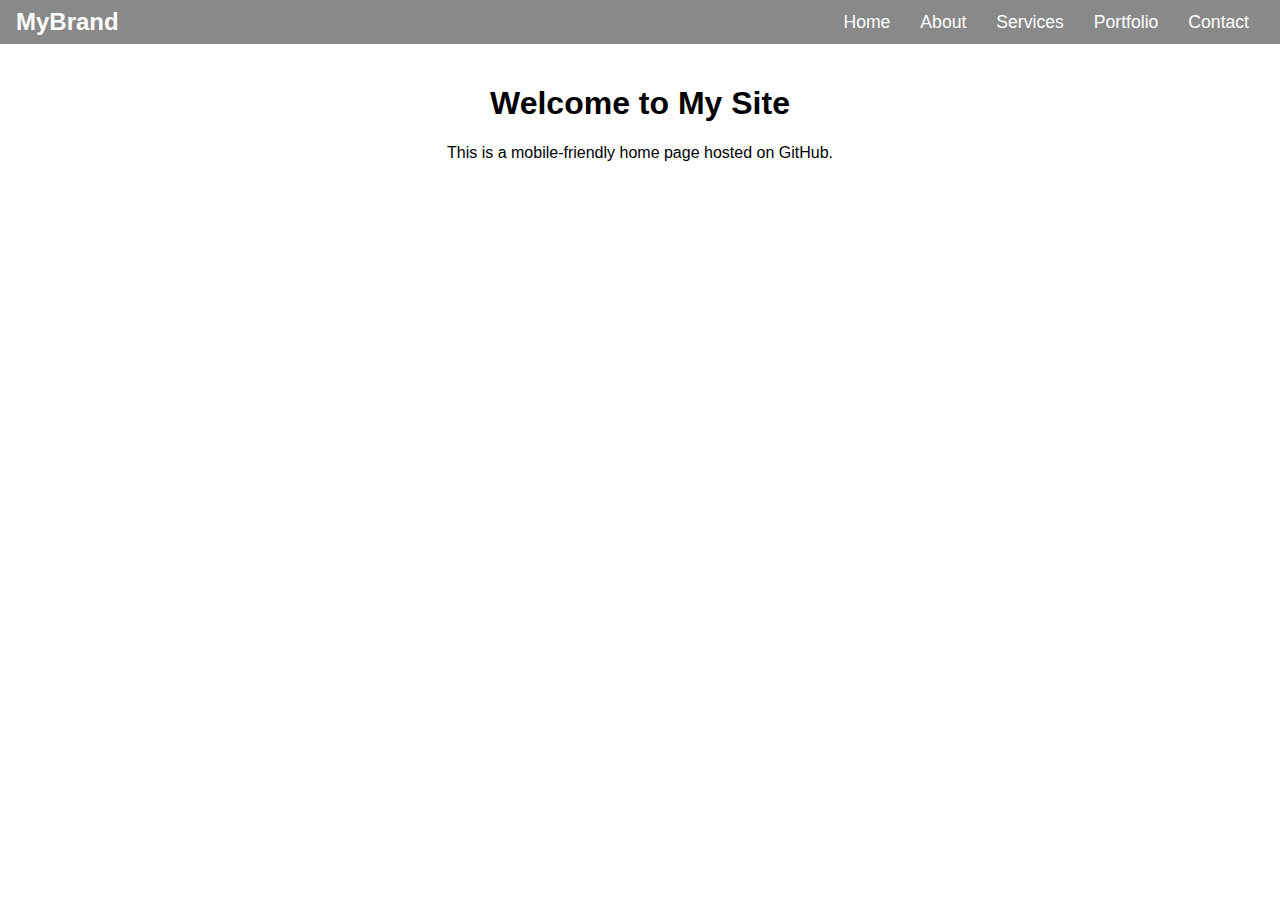
<file: index.html>
<!DOCTYPE html>
<html lang="en">
<head>
    <meta charset="UTF-8">
    <meta name="viewport" content="width=device-width, initial-scale=1.0">
    <title>My GitHub Site</title>
    <link rel="stylesheet" href="style.css">
</head>
<body>

    <nav class="navbar">
        <div class="nav-logo">MyBrand</div>
        
        <button class="hamburger" id="hamburger" aria-label="Menu">
            <span class="bar"></span>
            <span class="bar"></span>
            <span class="bar"></span>
        </button>

        <ul class="nav-links" id="nav-links">
            <li><a href="index.html">Home</a></li>
            <li><a href="about.html">About</a></li>
            <li><a href="services.html">Services</a></li>
            <li><a href="portfolio.html">Portfolio</a></li>
            <li><a href="contact.html">Contact</a></li>
        </ul>
    </nav>

    <main style="padding: 20px; text-align: center;">
        <h1>Welcome to My Site</h1>
        <p>This is a mobile-friendly home page hosted on GitHub.</p>
    </main>

    <script src="script.js"></script>
</body>
</html>
</file>
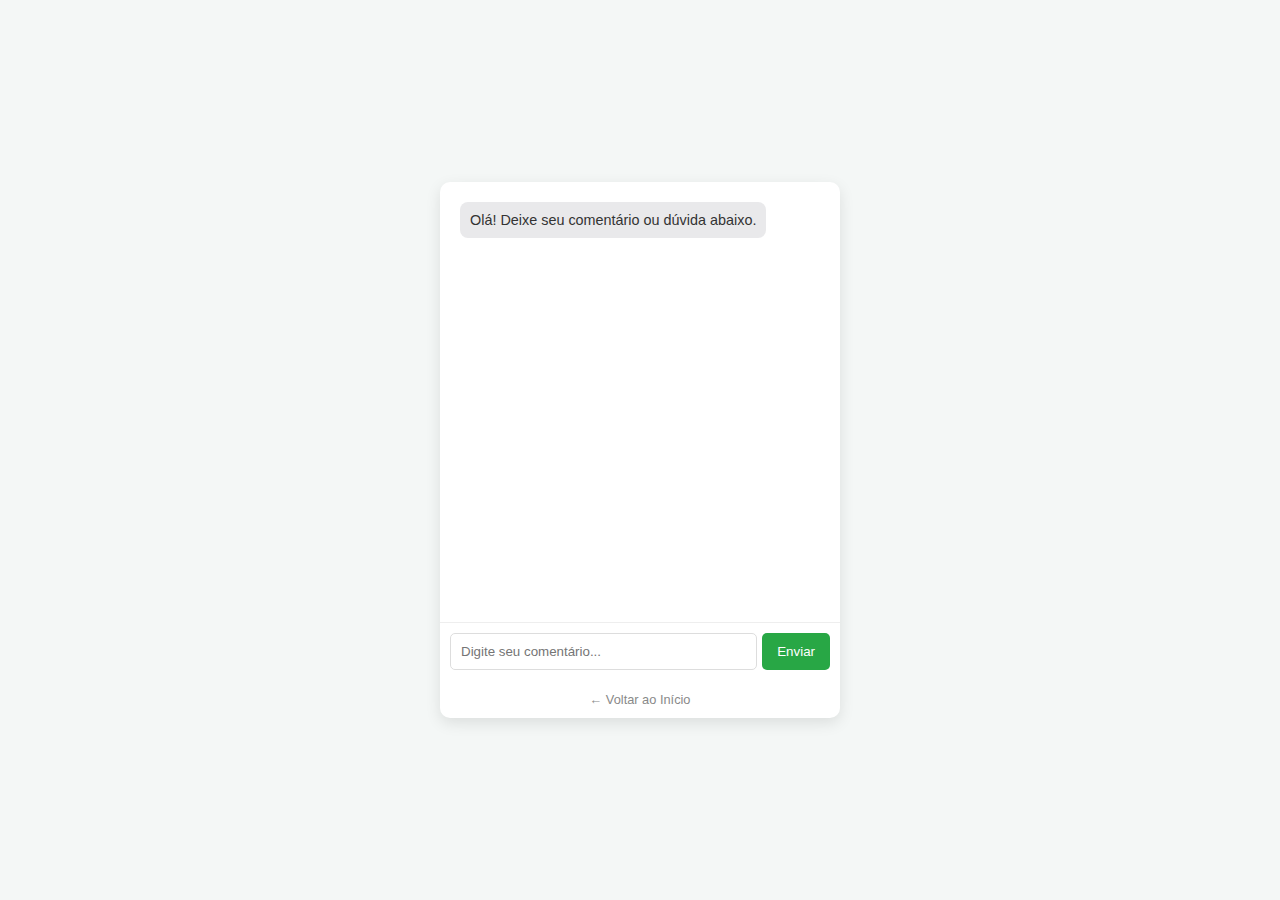
<file: pages/comentarios/comentarios.html>
<!DOCTYPE html>
<html lang="pt-br">
<head>
    <meta charset="UTF-8">
    <meta name="viewport" content="width=device-width, initial-scale=1.0">
    <title>Comentários - AI Chat</title>
    <link rel="stylesheet" href="style-chat.css">
</head>
<body>

    <div id="chat-container">
        <div id="messages">
            <div class="msg bot">Olá! Deixe seu comentário ou dúvida abaixo.</div>
        </div>
        <div id="input-area">
            <input type="text" id="user-input" placeholder="Digite seu comentário...">
            <button onclick="sendMessage()">Enviar</button>
        </div>
        <div style="text-align: center; padding: 10px;">
            <a href="../../index.html" style="color: #898989; text-decoration: none; font-size: 0.8rem;">← Voltar ao Início</a>
        </div>
    </div>

    <script src="script-chat.js"></script>
</body>
</html>
</file>
<file: style.css>
/* Base Styles */
body {
    margin: 0;
    font-family: Arial, sans-serif;
}

/* Navbar Background */
.navbar {
    background-color: #898989;
    color: white;
    display: flex;
    justify-content: space-between;
    align-items: center;
    padding: 0.5rem 1rem;
    position: relative;
    z-index: 100;
}

.nav-logo {
    font-size: 1.5rem;
    font-weight: bold;
}

/* Nav Links - Desktop View */
.nav-links {
    display: flex;
    list-style: none;
    margin: 0;
    padding: 0;
}

.nav-links li {
    padding: 0 15px;
}

.nav-links a {
    color: white;
    text-decoration: none;
    font-size: 1.1rem;
}

/* Hamburger (Sandwich) Menu Icon */
.hamburger {
    display: none;
    cursor: pointer;
    background: none;
    border: none;
    padding: 10px;
}

.bar {
    display: block;
    width: 25px;
    height: 3px;
    margin: 5px auto;
    background-color: white;
    transition: all 0.3s ease-in-out;
}

/* Mobile Responsiveness */
@media (max-width: 768px) {
    .hamburger {
        display: block;
    }

    .nav-links {
        position: absolute;
        top: 100%;
        right: -100%;
        flex-direction: column;
        background-color: #898989;
        width: 100%;
        text-align: center;
        transition: 0.3s;
        box-shadow: 0 10px 10px rgba(0,0,0,0.1);
    }

    .nav-links.active {
        right: 0;
    }

    .nav-links li {
        margin: 15px 0;
    }
}
</file>
<file: pages/comentarios/style-chat.css>
/* Estilos do Chat de Comentários */
body { 
    font-family: 'Segoe UI', Tahoma, Geneva, Verdana, sans-serif; 
    background: #f4f7f6; 
    display: flex; 
    justify-content: center; 
    align-items: center; 
    height: 100vh; 
    margin: 0; 
}

#chat-container { 
    width: 90%; 
    max-width: 400px; 
    background: white; 
    border-radius: 10px; 
    box-shadow: 0 5px 15px rgba(0,0,0,0.1); 
    overflow: hidden; 
    display: flex; 
    flex-direction: column; 
}

#messages { 
    height: 400px; 
    padding: 20px; 
    overflow-y: auto; 
    border-bottom: 1px solid #eee; 
    display: flex;
    flex-direction: column;
}

.msg { 
    margin-bottom: 15px; 
    padding: 10px; 
    border-radius: 8px; 
    max-width: 80%; 
    font-size: 0.9rem;
}

.user { 
    background: #007bff; 
    color: white; 
    align-self: flex-end; 
}

.bot { 
    background: #e9e9eb; 
    color: #333; 
    align-self: flex-start;
}

#input-area { 
    display: flex; 
    padding: 10px; 
}

input { 
    flex: 1; 
    padding: 10px; 
    border: 1px solid #ddd; 
    border-radius: 5px; 
    outline: none; 
}

button { 
    padding: 10px 15px; 
    background: #28a745; 
    color: white; 
    border: none; 
    border-radius: 5px; 
    margin-left: 5px; 
    cursor: pointer; 
}
</file>
